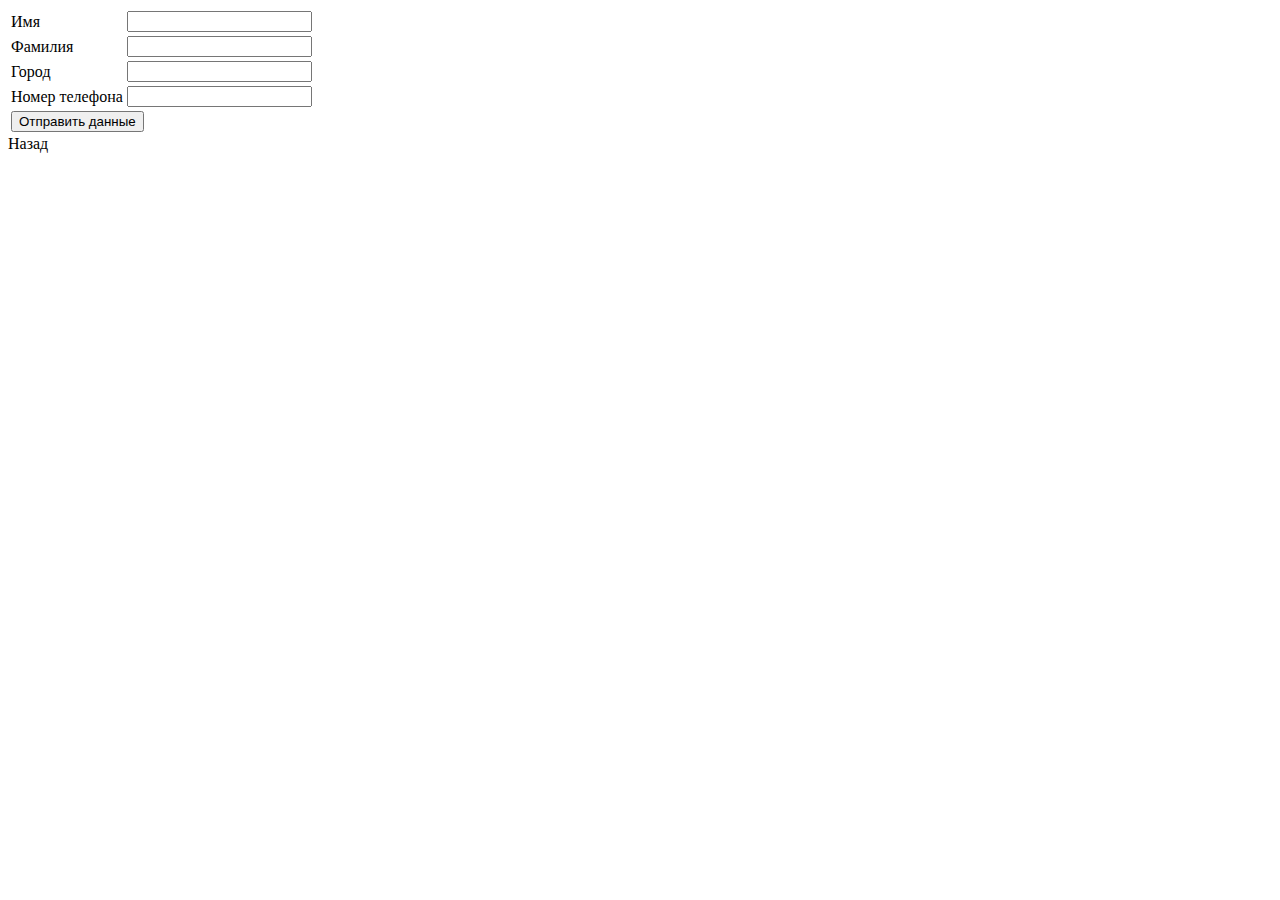
<file: src/main/resources/templates/customer.html>
<!DOCTYPE html>
<html lang="en" xmlns:th="http://www.w3.org/1999/xhtml">
<head>
    <meta charset="UTF-8">
    <title>Add customer page</title>
</head>
<script th:src="@{scripts/customerScript.js}"></script>
<link rel="stylesheet" th:href = "@{style/globalStyle.css}"/>
<link rel="stylesheet" th:href = "@{style/customerStyle.css}"> 
<body>
    <div id="outer">
        <div id="inner">
            <table>
                <tr>
                    <td>Имя</td>
                    <td><input id="name" type="text"></td>
                </tr>
                <tr>
                    <td>Фамилия</td>
                    <td><input id="lastName" type="text"></td>
                </tr>
                <tr>
                    <td>Город</td>
                    <td><input id="city" type="text"></td>
                </tr>
                <tr>
                    <td>Номер телефона</td>
                    <td><input id="phone" type="text"></td>
                </tr>
                <tr>
                    <td colspan="2"><button onclick="sendObject()">Отправить данные</button></td>
                </tr>
            </table>
            <a th:href="@{/}">Назад</a>
        </div>
    </div>
</body>
</html>
</file>
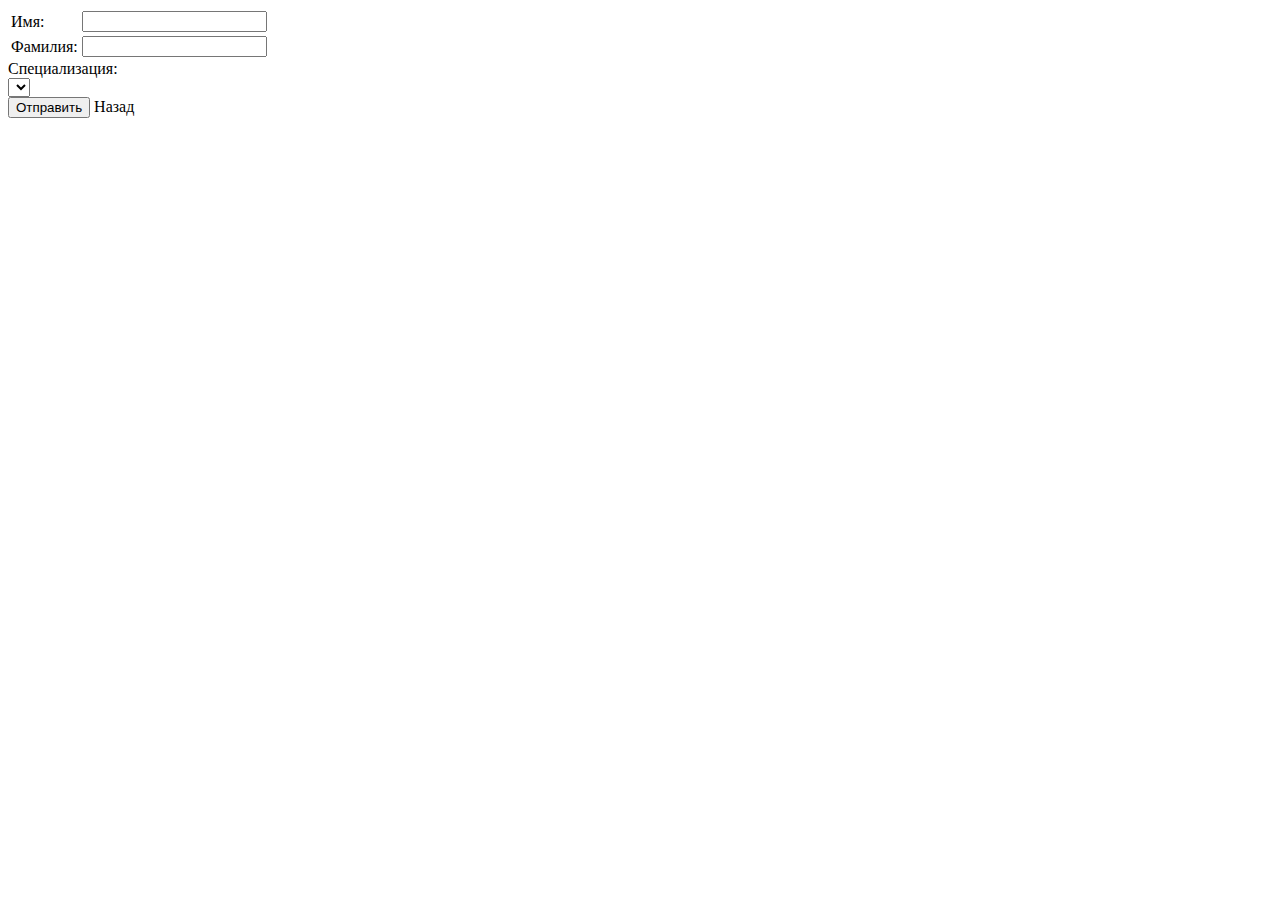
<file: src/main/resources/templates/executor.html>
<!DOCTYPE html>
<html lang="en" xmlns:th="http://www.w3.org/1999/xhtml">
<head>
    <meta charset="UTF-8">
    <title>Add executor page</title>
</head>
<script th:src="@{scripts/executorScript.js}"></script>
<link rel="stylesheet" th:href = "@{style/executorStyle.css}"/>
<link rel="stylesheet" th:href = "@{style/globalStyle.css}"/>
<body>
    <div id="outer">
        <div id="inner">
            <table>
                <tr>
                    <td>Имя: </td>
                    <td><input type="text" id="name"></td>
                </tr>
                <tr>
                    <td>Фамилия: </td>
                    <td><input type="text" id="lastName"></td>
                </tr>
            </table>
            
            <div id="workType">
                <div>Специализация:</div>
                <select id="types"></select>
            </div>

            <button onclick="sendExecutor()">Отправить</button>
            <a th:href="@{/}">Назад</a>
        </div>
    </div>
</body>
</html>
</file>
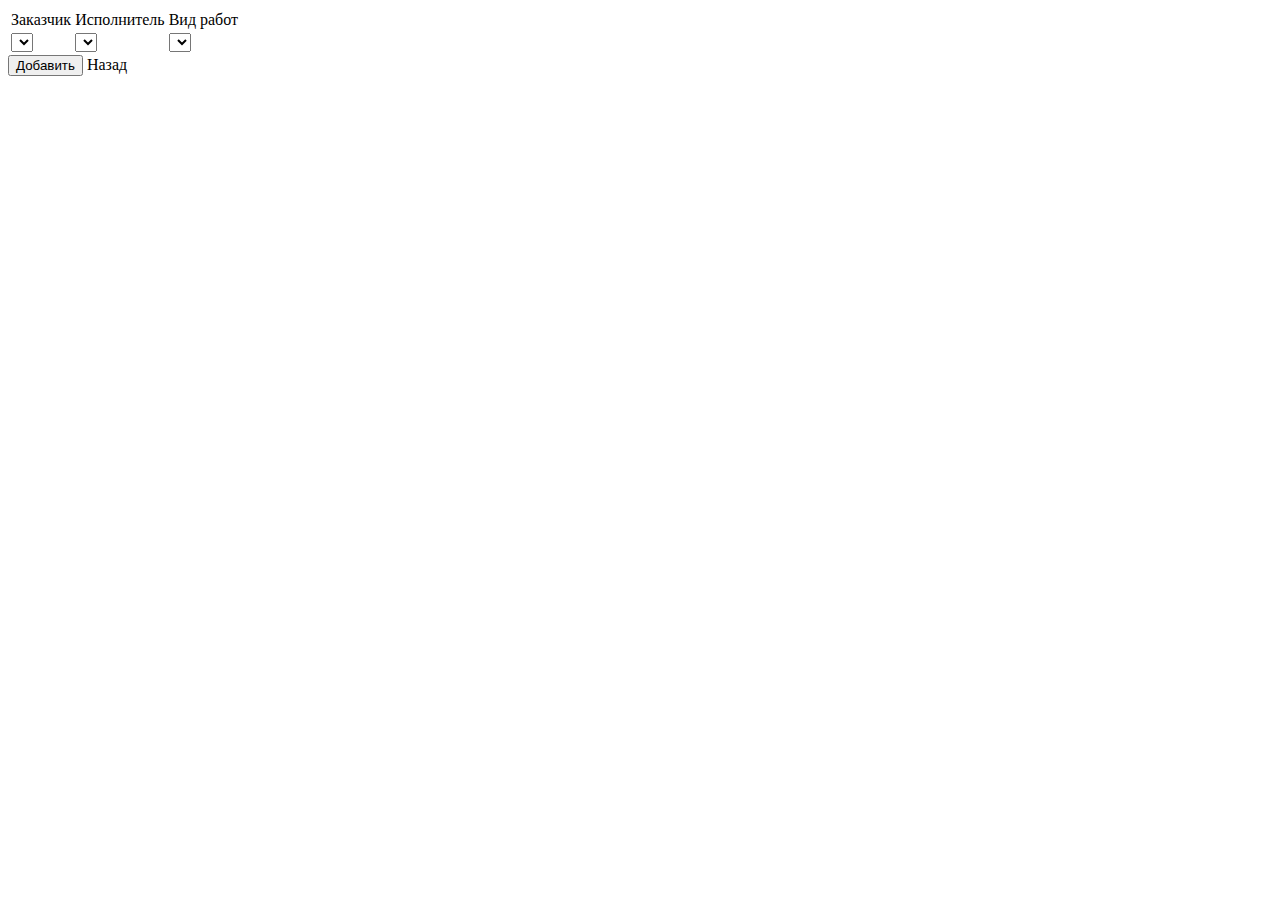
<file: src/main/resources/templates/order.html>
<!DOCTYPE html>
<html lang="en" xmlns:th="http://www.w3.org/1999/xhtml">
<head>
    <meta charset="UTF-8">
    <title>Add order page</title>
</head>
<script th:src = "@{scripts/orderScript.js}"></script>
<link rel="stylesheet" th:href = "@{style/globalStyle.css}"/>
<link rel="stylesheet" th:href = "@{style/orderStyle.css}"/>
<body>
    <div id="outer">
        <div id="inner">
            <table>
                <tr>
                    <td>Заказчик</td>
                    <td>Исполнитель</td>
                    <td>Вид работ</td>
                </tr>
                <tr>
                    <td>
                        <select id="customer">
                            <option></option>
                        </select>
                    </td>
                    <td>
                        <select id="executor">
                            <option></option>
                        </select>
                    </td>
                    <td>
                        <select id="work" onchange="onTypeChange()">
                            <option></option>
                        </select>
                    </td>
                </tr>
            </table>
            <button type="submit" onclick="sendOrder()">Добавить</button>
            <a th:href="@{/}">Назад</a>
        </div>
    </div>
</body>
</html>
</file>
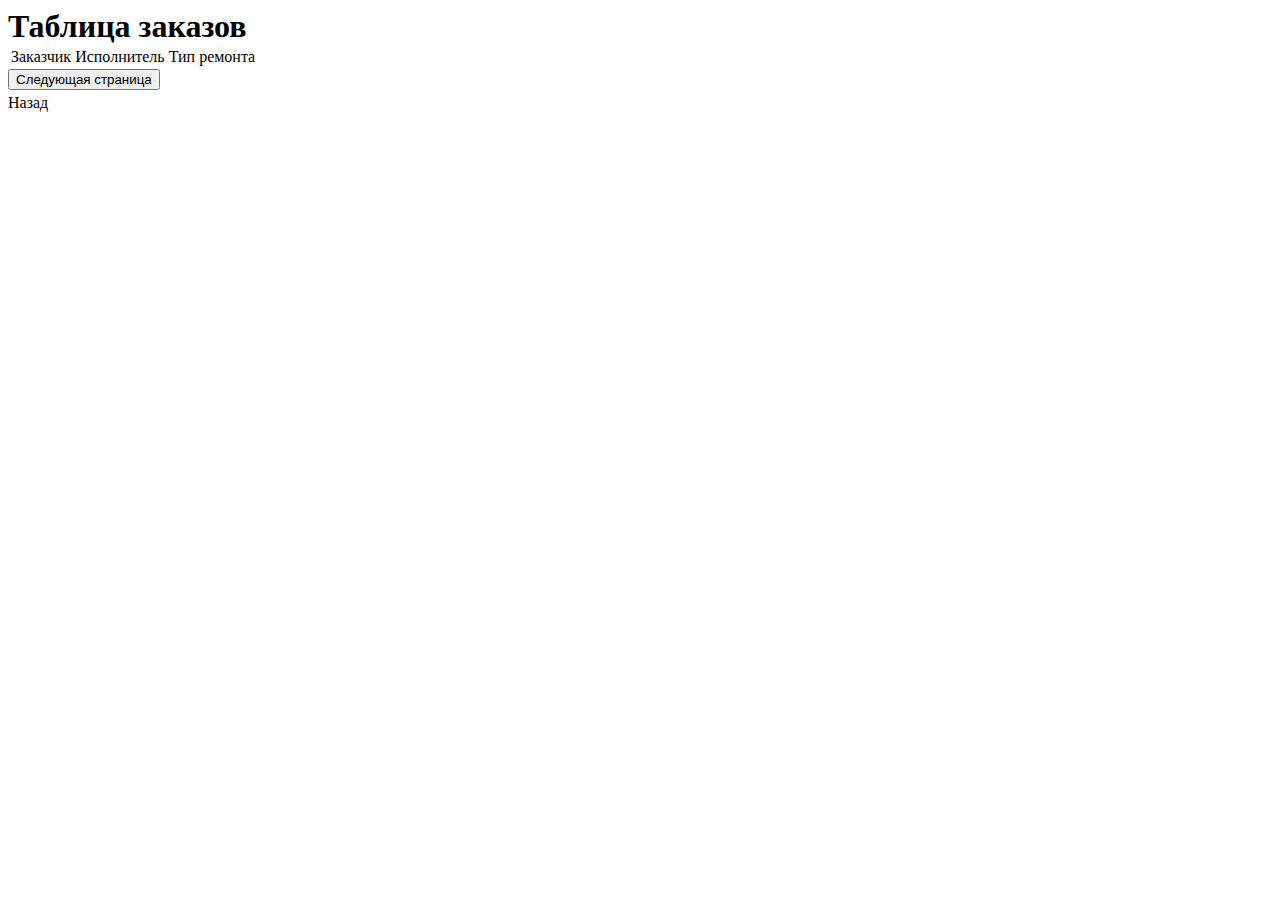
<file: src/main/resources/templates/orders.html>
<!DOCTYPE html>
<html lang="en" xmlns:th="http://www.w3.org/1999/xhtml">
<head>
    <meta charset="UTF-8">
    <title>All orders</title>
</head>
<script th:src="@{scripts/ordersDisplay.js}"></script>
<link rel="stylesheet" th:href = "@{style/globalStyle.css}"/>
<link rel="stylesheet" th:href = "@{style/ordersStyle.css}"/>
<body>
    <div id = "outer">
        <div id="inner">
            <div>
                <h1 style="margin: 0;">Таблица заказов</h1>
                <table id = "orders">
                    <tr id = "tableHead">
                        <td colspan="2">Заказчик</td>
                        <td colspan="2">Исполнитель</td>
                        <td colspan="2">Тип ремонта</td>
                    </tr>
                </table>
                <div style="height: 25px;">
                    <button style="display: none;" id="prev" onclick="prevPage()">Предыдущая страница</button>
                    <button id="next" onclick="nextPage()">Следующая страница</button>
                </div>
            </div>
            <div>
                <a th:href="@{/}">Назад</a>
            </div>
        </div>
    </div>
</body>
</html>
</file>
